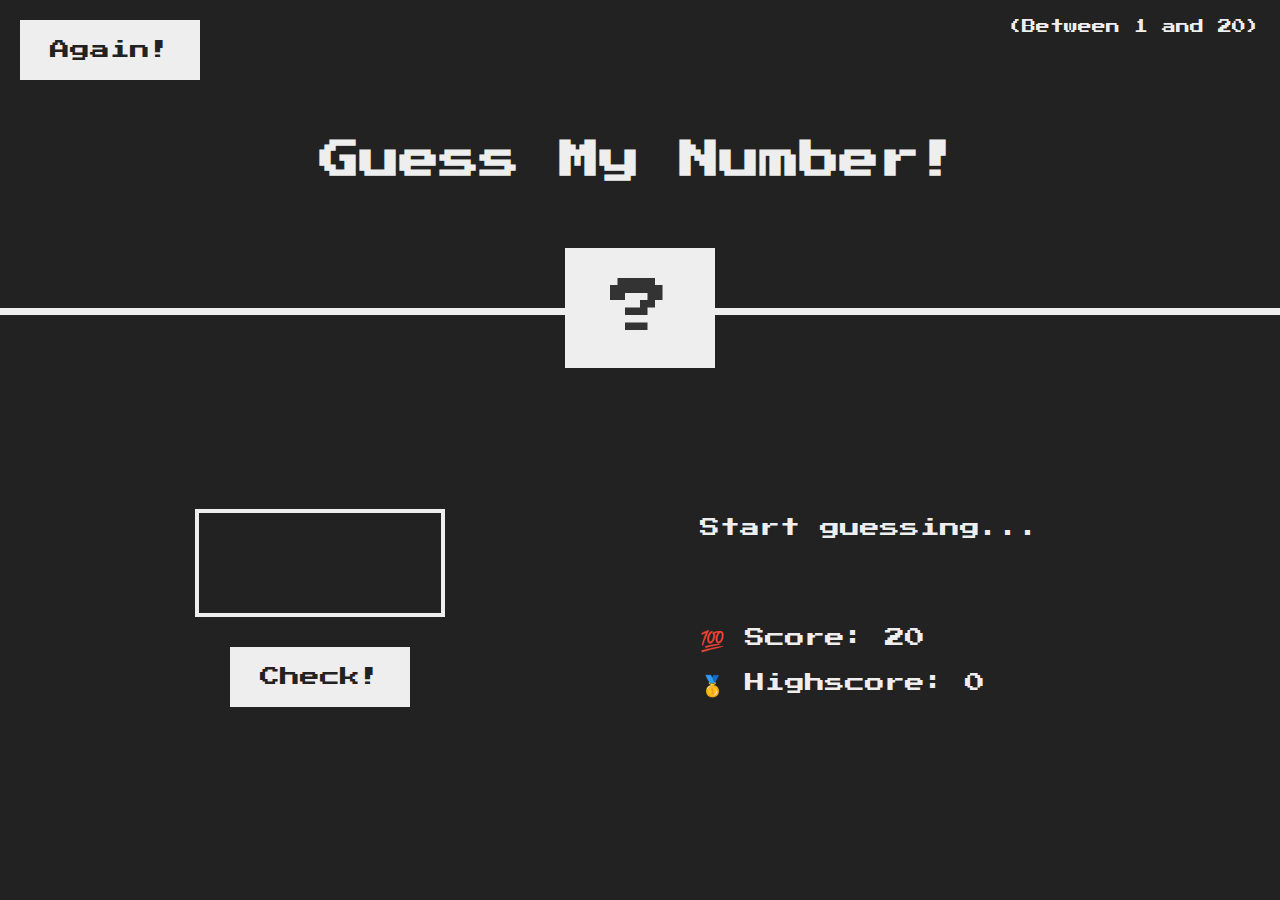
<file: 05-Guess-My-Number/starter/index.html>
<!DOCTYPE html>
<html lang="en">
  <head>
    <meta charset="UTF-8" />
    <meta name="viewport" content="width=device-width, initial-scale=1.0" />
    <meta http-equiv="X-UA-Compatible" content="ie=edge" />
    <link rel="stylesheet" href="style.css" />
    <title>Guess My Number!</title>
  </head>
  <body>
    <header>
      <h1>Guess My Number!</h1>
      <p class="between">(Between 1 and 20)</p>
      <button class="btn again">Again!</button>
      <div class="number">?</div>
    </header>
    <main>



      <section class="left">
        <input type="number" class="guess" />
        <button class="btn check">Check!</button>
         <img src="tenor.gif" class="tnr1 gif" alt="">
        <img src="tenor_2.gif" alt="" class="gif tnr2">
        <img src="tenor_3.gif" class="gif tnr3">
      </section>
      <section class="right">
        <p class="message">Start guessing...</p>
       
        <p class="label-score">💯 Score: <span class="score">20</span></p>
        <p class="label-highscore">
          🥇 Highscore: <span class="highscore">0</span>
        </p>
      </section>
    </main>
    <script src="script.js"></script>
  </body>
</html>
</file>
<file: 05-Guess-My-Number/starter/style.css>
@import url('https://fonts.googleapis.com/css?family=Press+Start+2P&display=swap');

* {
  margin: 0;
  padding: 0;
  box-sizing: inherit;
}

html {
  font-size: 62.5%;
  box-sizing: border-box;
}

body {
  font-family: 'Press Start 2P', sans-serif;
  color: #eee;
  background-color: #222;
  /* background-color: #60b347; */
}

/* LAYOUT */
header {
  position: relative;
  height: 35vh;
  border-bottom: 7px solid #eee;
}

main {
  height: 65vh;
  color: #eee;
  display: flex;
  align-items: center;
  justify-content: space-around;
}

.left {
  width: 52rem;
  display: flex;
  flex-direction: column;
  align-items: center;
}

.right {
  width: 52rem;
  font-size: 2rem;
}

/* ELEMENTS STYLE */
h1 {
  font-size: 4rem;
  text-align: center;
  position: absolute;
  width: 100%;
  top: 52%;
  left: 50%;
  transform: translate(-50%, -50%);
}

.number {
  background: #eee;
  color: #333;
  font-size: 6rem;
  width: 15rem;
  padding: 3rem 0rem;
  text-align: center;
  position: absolute;
  bottom: 0;
  left: 50%;
  transform: translate(-50%, 50%);
}

.between {
  font-size: 1.4rem;
  position: absolute;
  top: 2rem;
  right: 2rem;
}

.again {
  position: absolute;
  top: 2rem;
  left: 2rem;
}

.guess {
  background: none;
  border: 4px solid #eee;
  font-family: inherit;
  color: inherit;
  font-size: 5rem;
  padding: 2.5rem;
  width: 25rem;
  text-align: center;
  display: block;
  margin-bottom: 3rem;
}

.btn {
  border: none;
  background-color: #eee;
  color: #222;
  font-size: 2rem;
  font-family: inherit;
  padding: 2rem 3rem;
  cursor: pointer;
}

.btn:hover {
  background-color: #ccc;
}

.message {
  margin-bottom: 8rem;
  height: 3rem;
  z-index: 12;
}

.label-score {
  margin-bottom: 2rem;
}
.left img{
 display: none;
 padding-top: 2.5rem;
}
</file>
